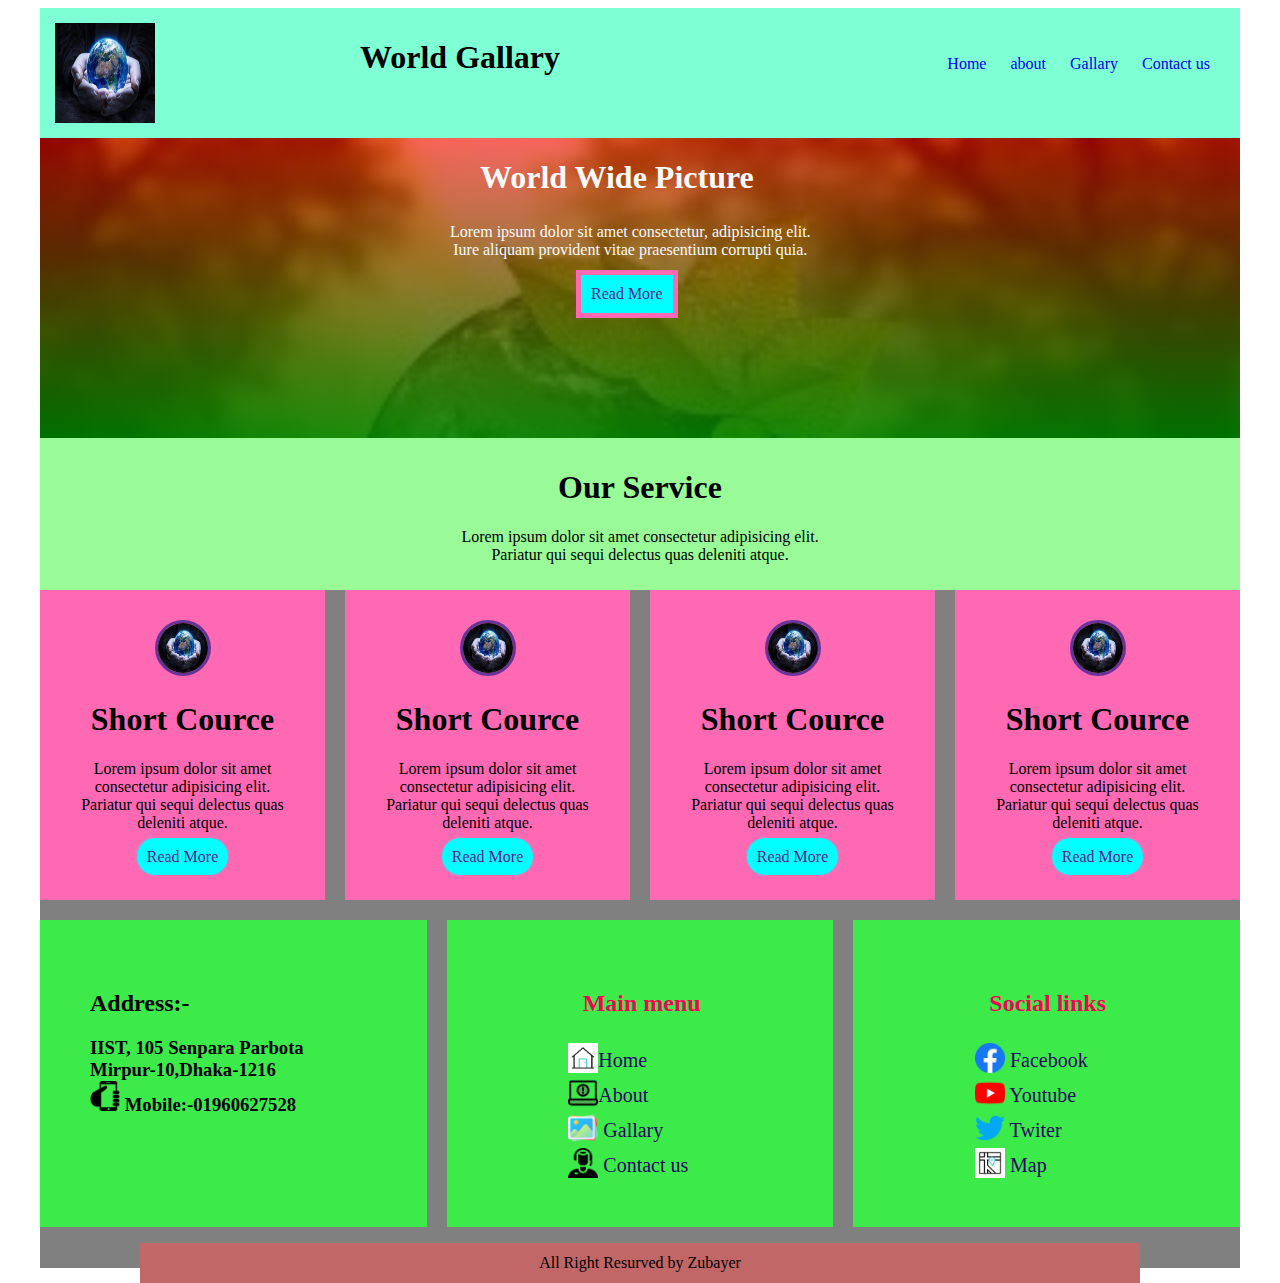
<file: day-10/index.html>
<!DOCTYPE html>
<html lang="en">
<head>
    <meta charset="UTF-8">
    <meta http-equiv="X-UA-Compatible" content="IE=edge">
    <meta name="viewport" content="width=device-width, initial-scale=1.0">
    <title>Document</title>
    <link rel="stylesheet" href="style.css">
    <link rel="stylesheet" media="screen and(max-width: 600px)" href="responsive.css">
</head>
<body>
    <div class="contant">
        <div class="header">
            <div class="logo">
                <img src="images/logo-1.jpg" alt="">
                <h1>World Gallary</h1>
            </div>
            <div class="menu">
                <ul>
                    <li><a href="#">Home</a></li>
                    <li><a href="#">about</a></li>
                    <li><a href="#">Gallary</a></li>
                    <li><a href="#">Contact us</a></li>
                </ul>
            </div>
        </div>
        <!-- header part end -->
        <div class="slider">
            <h1>World Wide Picture</h1>
            <p>Lorem ipsum dolor sit amet consectetur, adipisicing elit. <br> Iure aliquam provident vitae praesentium corrupti quia.</p>
            <a href="">Read More</a>
        </div>
        <!-- slider part end -->
        <section>
            <div class="hero">
                <div class="service-title">
                    <h1>Our Service</h1>
                    <p>Lorem ipsum dolor sit amet consectetur adipisicing elit. <br> Pariatur qui sequi delectus quas deleniti atque.</p>
                    
                </div>
                <div class="service-box">
                    <div class="card">
                        <img src="images/logo-1.jpg" alt="">
                        <h1>Short Cource</h1>
                        <p>Lorem ipsum dolor sit amet consectetur adipisicing elit. <br> Pariatur qui sequi delectus quas deleniti atque.</p>
                        <a href="">Read More</a>
                    </div>
                    <div class="card">
                        <img src="images/logo-1.jpg" alt="">
                        <h1>Short Cource</h1>
                        <p>Lorem ipsum dolor sit amet consectetur adipisicing elit. <br> Pariatur qui sequi delectus quas deleniti atque.</p>
                        <a href="">Read More</a>
                    </div>
                    <div class="card">
                        <img src="images/logo-1.jpg" alt="">
                        <h1>Short Cource</h1>
                        <p>Lorem ipsum dolor sit amet consectetur adipisicing elit. <br> Pariatur qui sequi delectus quas deleniti atque.</p>
                        <a href="">Read More</a>
                    </div>
                    <div class="card">
                        <img src="images/logo-1.jpg" alt="">
                        <h1>Short Cource</h1>
                        <p>Lorem ipsum dolor sit amet consectetur adipisicing elit. <br> Pariatur qui sequi delectus quas deleniti atque.</p>
                        <a href="">Read More</a>
                    </div>                    
                </div>
            </div>
        </section>
        <!-- hero par end -->
        <footer>
            <div class="footer-main">
                <div class="footer-card">
                    <h2>Address:-</h2>
                    <h3>IIST, 105 Senpara Parbota <br>Mirpur-10,Dhaka-1216 <br><img src="./images/mobile.png" alt=""> Mobile:-01960627528</h3>
                </div>
                <div class="footer-card social">
                    <h2>Main menu</h2>
                    <a href="./index.html"><img src="./images/home.gif" alt="">Home</a>
                    <a href="about.html"><img src="./images/about.png" alt="">About</a>
                    <a href="gallary.html"><img src="./images/gallery.png" alt=""> Gallary</a>
                    <a href="Contact.html" ><img src="./images/contact.png" alt=""> Contact us</a>
                </div>
                <div class="footer-card social">
                    <h2>Social links</h2>
                    <a href="https://m.facebook.com/princezszubayer.sharif/?fref=nf&locale=ne_NP" target="_blank"><img src="./images/facebook.png" alt=""> Facebook</a>
                    <a href="https://www.youtube.com/channel/UCp1osCtaWeOVNv1FaR59EMw" target="_blank"><img src="./images/youtube.png" alt=""> Youtube</a>
                    <a href="https://twitter.com/i/flow/login" target="_blank"><img src="./images/twitter.png" alt=""> Twiter</a>
                    <a href="https://www.google.com/maps/place/Begum+Latifa+Kinder+garten/@23.293883,90.479526,17z/data=!3m1!4b1!4m5!3m4!1s0x3755070c911156fd:0x4afc390ab84a0352!8m2!3d23.293883!4d90.4817147" target="_blank"><img src="./images/map.gif" alt=""> Map</a>
                </div>
            </div>
            <div class="footer-bottom">
                <p>All Right Resurved by Zubayer</p>
            </div>
            
        </footer>
        
    </div>
    
</body>
</html>
</file>
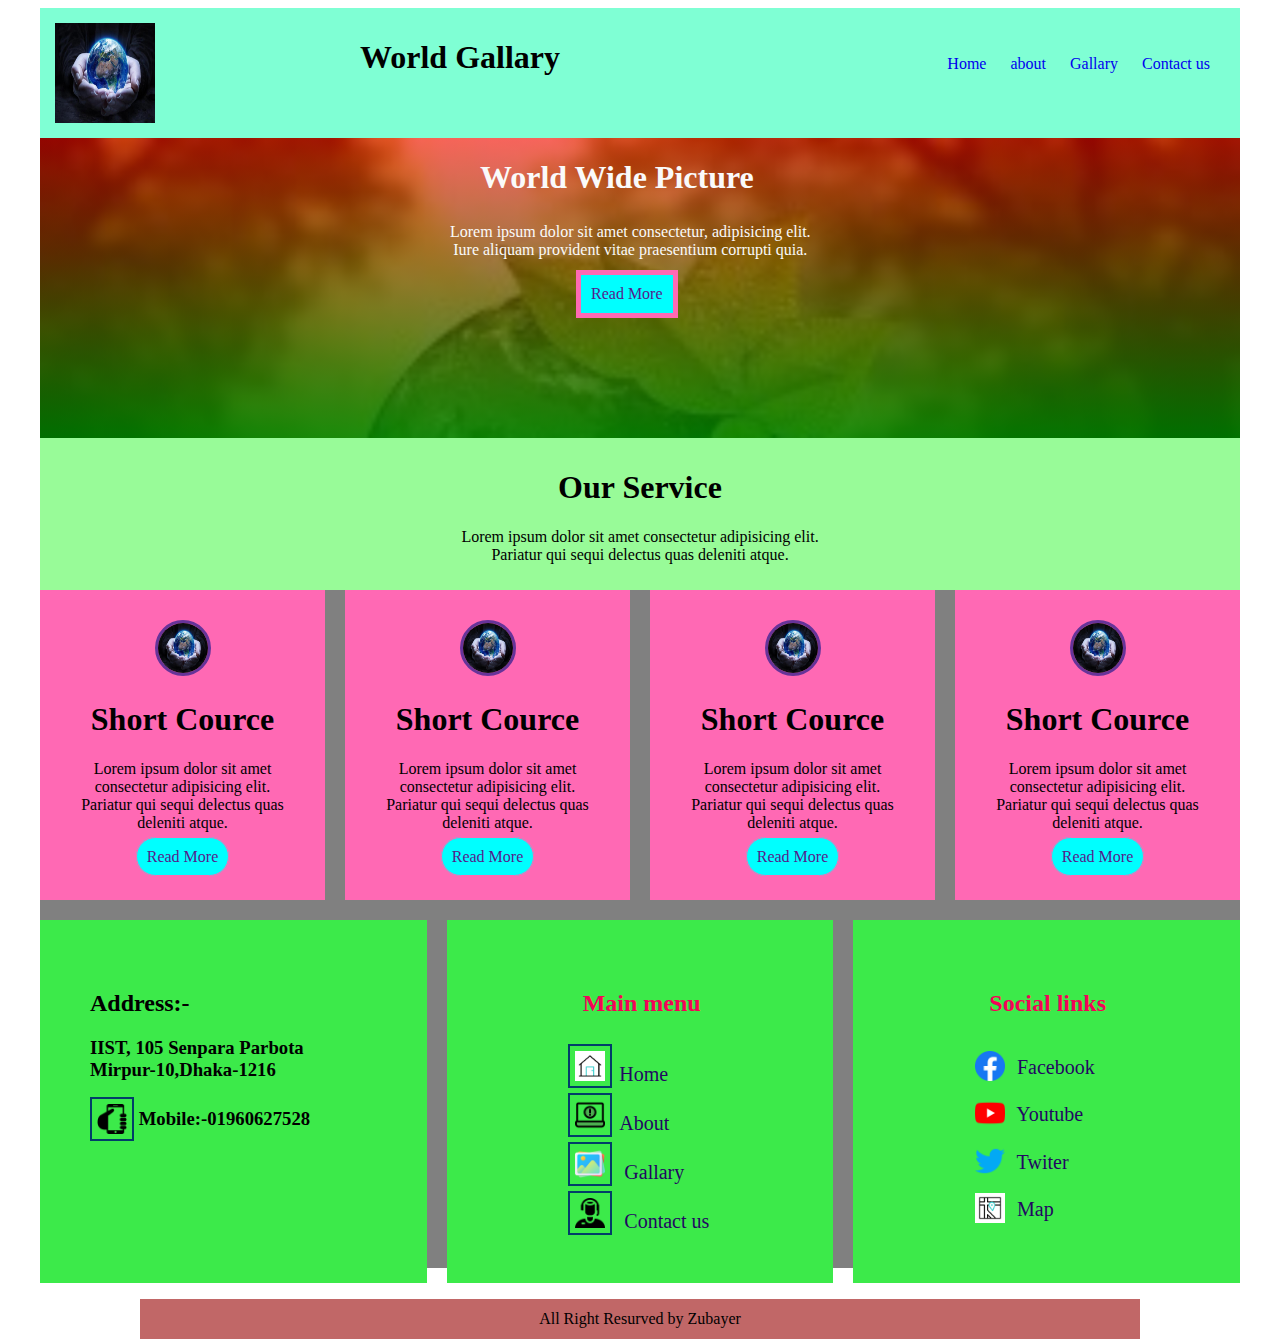
<file: day-11/index.html>
<!DOCTYPE html>
<html lang="en">
<head>
    <meta charset="UTF-8">
    <meta http-equiv="X-UA-Compatible" content="IE=edge">
    <meta name="viewport" content="width=device-width, initial-scale=1.0">
    <title>Document</title>
    <link rel="stylesheet" href="style.css">
    <link rel="stylesheet" media="screen and(max-width: 600px)" href="responsive.css">
</head>
<body>
    <div class="contant">
        <div class="header">
            <div class="logo">
                <img src="images/logo-1.jpg" alt="">
                <h1>World Gallary</h1>
            </div>
            <div class="menu">
                <ul>
                    <li><a href="#">Home</a></li>
                    <li><a href="#">about</a></li>
                    <li><a href="#">Gallary</a></li>
                    <li><a href="#">Contact us</a></li>
                </ul>
            </div>
        </div>
        <!-- header part end -->
        <div class="slider">
            <h1>World Wide Picture</h1>
            <p>Lorem ipsum dolor sit amet consectetur, adipisicing elit. <br> Iure aliquam provident vitae praesentium corrupti quia.</p>
            <a href="">Read More</a>
        </div>
        <!-- slider part end -->
        <section>
            <div class="hero">
                <div class="service-title">
                    <h1>Our Service</h1>
                    <p>Lorem ipsum dolor sit amet consectetur adipisicing elit. <br> Pariatur qui sequi delectus quas deleniti atque.</p>
                    
                </div>
                <div class="service-box">
                    <div class="card animate">
                        <img src="images/logo-1.jpg" alt="">
                        <h1>Short Cource</h1>
                        <p>Lorem ipsum dolor sit amet consectetur adipisicing elit. <br> Pariatur qui sequi delectus quas deleniti atque.</p>
                        <a href="">Read More</a>
                    </div>
                    <div class="card">
                        <img src="images/logo-1.jpg" alt="">
                        <h1>Short Cource</h1>
                        <p>Lorem ipsum dolor sit amet consectetur adipisicing elit. <br> Pariatur qui sequi delectus quas deleniti atque.</p>
                        <a href="">Read More</a>
                    </div>
                    <div class="card">
                        <img src="images/logo-1.jpg" alt="">
                        <h1>Short Cource</h1>
                        <p>Lorem ipsum dolor sit amet consectetur adipisicing elit. <br> Pariatur qui sequi delectus quas deleniti atque.</p>
                        <a href="">Read More</a>
                    </div>
                    <div class="card">
                        <img src="images/logo-1.jpg" alt="">
                        <h1>Short Cource</h1>
                        <p>Lorem ipsum dolor sit amet consectetur adipisicing elit. <br> Pariatur qui sequi delectus quas deleniti atque.</p>
                        <a href="">Read More</a>
                    </div>                    
                </div>
            </div>
        </section>
        <!-- hero par end -->
        <footer>
            <div class="footer-main">
                <div class="footer-card box mobile">
                    <h2>Address:-</h2>
                    <h3>IIST, 105 Senpara Parbota <br>Mirpur-10,Dhaka-1216 <br><img src="./images/mobile.png" alt=""> Mobile:-01960627528</h3>
                </div>
                <div class="footer-card social box">
                    <h2>Main menu</h2>
                    <a href="./index.html"><img src="./images/home.gif" alt="">Home</a>
                    <a href="about.html"><img src="./images/about.png" alt="">About</a>
                    <a href="gallary.html"><img src="./images/gallery.png" alt=""> Gallary</a>
                    <a href="Contact.html" ><img src="./images/contact.png" alt=""> Contact us</a>
                </div>
                <div class="footer-card social">
                    <h2>Social links</h2>
                    <a href="https://m.facebook.com/princezszubayer.sharif/?fref=nf&locale=ne_NP" target="_blank"><img src="./images/facebook.png" alt=""> Facebook</a>
                    <a href="https://www.youtube.com/channel/UCp1osCtaWeOVNv1FaR59EMw" target="_blank"><img src="./images/youtube.png" alt=""> Youtube</a>
                    <a href="https://twitter.com/i/flow/login" target="_blank"><img src="./images/twitter.png" alt=""> Twiter</a>
                    <a href="https://www.google.com/maps/place/Begum+Latifa+Kinder+garten/@23.293883,90.479526,17z/data=!3m1!4b1!4m5!3m4!1s0x3755070c911156fd:0x4afc390ab84a0352!8m2!3d23.293883!4d90.4817147" target="_blank"><img src="./images/map.gif" alt=""> Map</a>
                </div>
            </div>
            <div class="footer-bottom">
                <p>All Right Resurved by Zubayer</p>
            </div>
            
        </footer>
        
    </div>
    
</body>
</html>
</file>
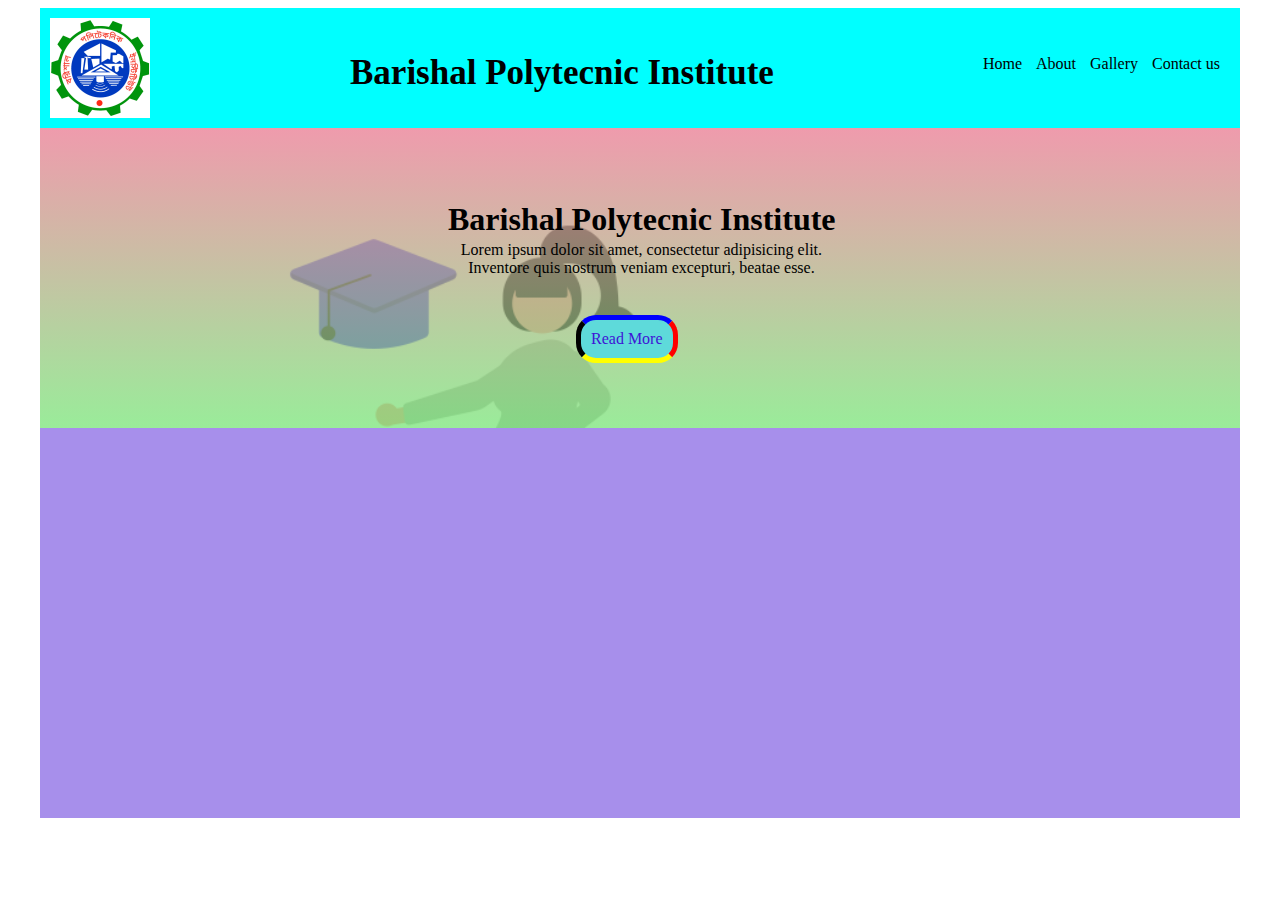
<file: Day-7/index.html>
<!DOCTYPE html>
<html lang="en">
<head>
    <meta charset="UTF-8">
    <meta http-equiv="X-UA-Compatible" content="IE=edge">
    <meta name="viewport" content="width=device-width, initial-scale=1.0">
    <title>Project-1</title> 
    <link rel="stylesheet" href="style.css">
</head>
<body>
    <div class="cont">
        <div class="header">
            <div class="logo">
                <img src="assets/images/বরিশাল_পলিটেকনিক_লোগো.png" alt="">
                <h3>Barishal Polytecnic Institute</h3>
            </div>
            <div class="menu">
                <ul>
                    <li><a href="#"> Home</li></a>
                    <li><a href="#"> About</li></a>
                    <li><a href="#"> Gallery</li></a>
                    <li><a href="#"> Contact us</li></a>
                </ul>         
            </div>
        </div>

    <!-- Header part End -->
    <!-- Slider part Start -->

        <div class="slider">
            <h1>Barishal Polytecnic Institute</h1>
            <p>Lorem ipsum dolor sit amet, consectetur adipisicing elit. <br> Inventore quis nostrum veniam excepturi, beatae esse.</p>
            <a href="">Read More</a>
        </div>
    </div>

</body>
</html>
</file>
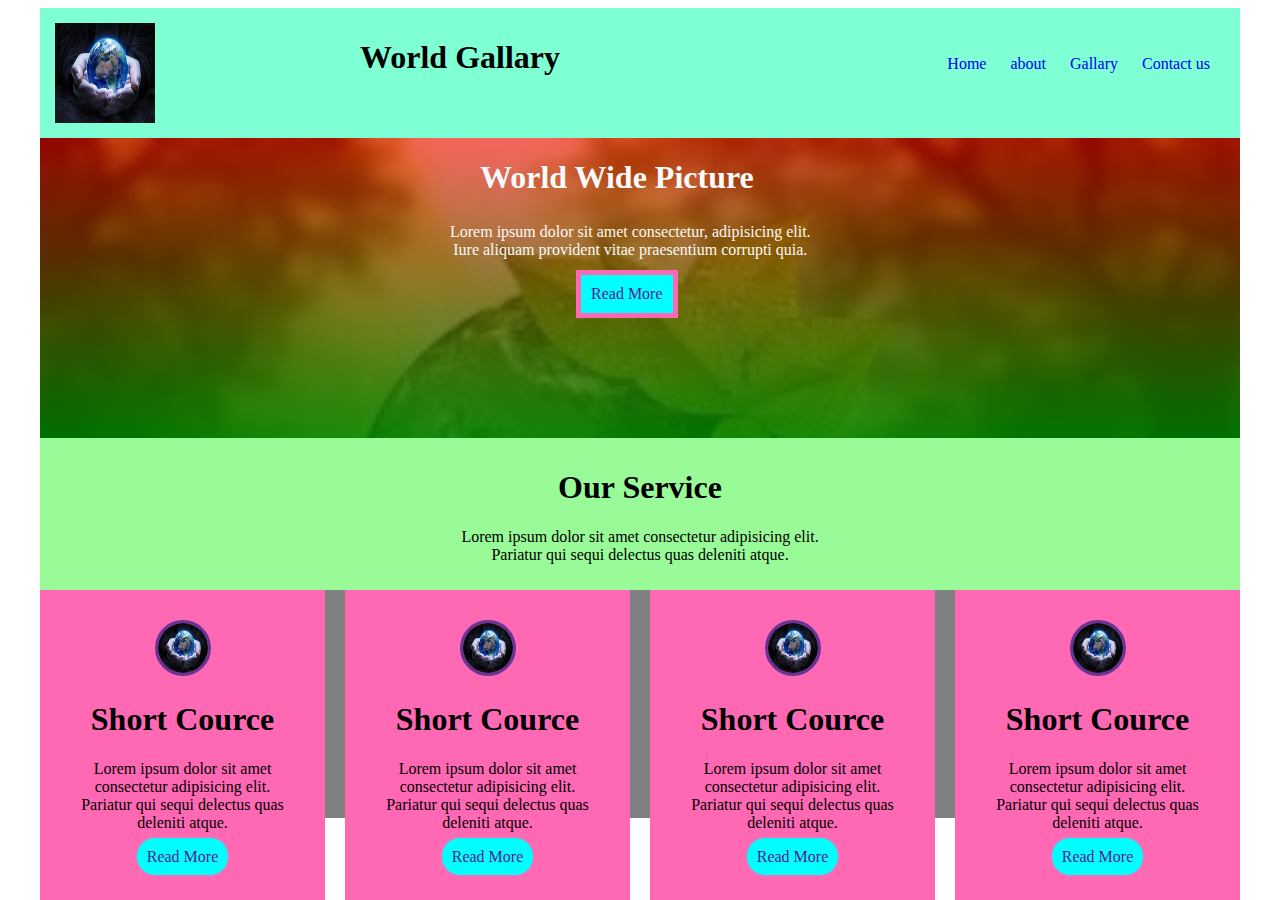
<file: day-9/index.html>
<!DOCTYPE html>
<html lang="en">
<head>
    <meta charset="UTF-8">
    <meta http-equiv="X-UA-Compatible" content="IE=edge">
    <meta name="viewport" content="width=device-width, initial-scale=1.0">
    <title>Document</title>
    <link rel="stylesheet" href="style.css">
</head>
<body>
    <div class="contant">
        <div class="header">
            <div class="logo">
                <img src="images/logo-1.jpg" alt="">
                <h1>World Gallary</h1>
            </div>
            <div class="menu">
                <ul>
                    <li><a href="#">Home</a></li>
                    <li><a href="#">about</a></li>
                    <li><a href="#">Gallary</a></li>
                    <li><a href="#">Contact us</a></li>
                </ul>
            </div>
        </div>
        <div class="slider">
            <h1>World Wide Picture</h1>
            <p>Lorem ipsum dolor sit amet consectetur, adipisicing elit. <br> Iure aliquam provident vitae praesentium corrupti quia.</p>
            <a href="">Read More</a>
        </div>
        <section>
            <div class="hero">
                <div class="service-title">
                    <h1>Our Service</h1>
                    <p>Lorem ipsum dolor sit amet consectetur adipisicing elit. <br> Pariatur qui sequi delectus quas deleniti atque.</p>
                    
                </div>
                <div class="service-box">
                    <div class="card">
                        <img src="images/logo-1.jpg" alt="">
                        <h1>Short Cource</h1>
                        <p>Lorem ipsum dolor sit amet consectetur adipisicing elit. <br> Pariatur qui sequi delectus quas deleniti atque.</p>
                        <a href="">Read More</a>
                    </div>
                    <div class="card">
                        <img src="images/logo-1.jpg" alt="">
                        <h1>Short Cource</h1>
                        <p>Lorem ipsum dolor sit amet consectetur adipisicing elit. <br> Pariatur qui sequi delectus quas deleniti atque.</p>
                        <a href="">Read More</a>
                    </div>
                    <div class="card">
                        <img src="images/logo-1.jpg" alt="">
                        <h1>Short Cource</h1>
                        <p>Lorem ipsum dolor sit amet consectetur adipisicing elit. <br> Pariatur qui sequi delectus quas deleniti atque.</p>
                        <a href="">Read More</a>
                    </div>
                    <div class="card">
                        <img src="images/logo-1.jpg" alt="">
                        <h1>Short Cource</h1>
                        <p>Lorem ipsum dolor sit amet consectetur adipisicing elit. <br> Pariatur qui sequi delectus quas deleniti atque.</p>
                        <a href="">Read More</a>
                    </div>                    

                </div>
            </div>
        </section>
    </div>
    
</body>
</html>
</file>
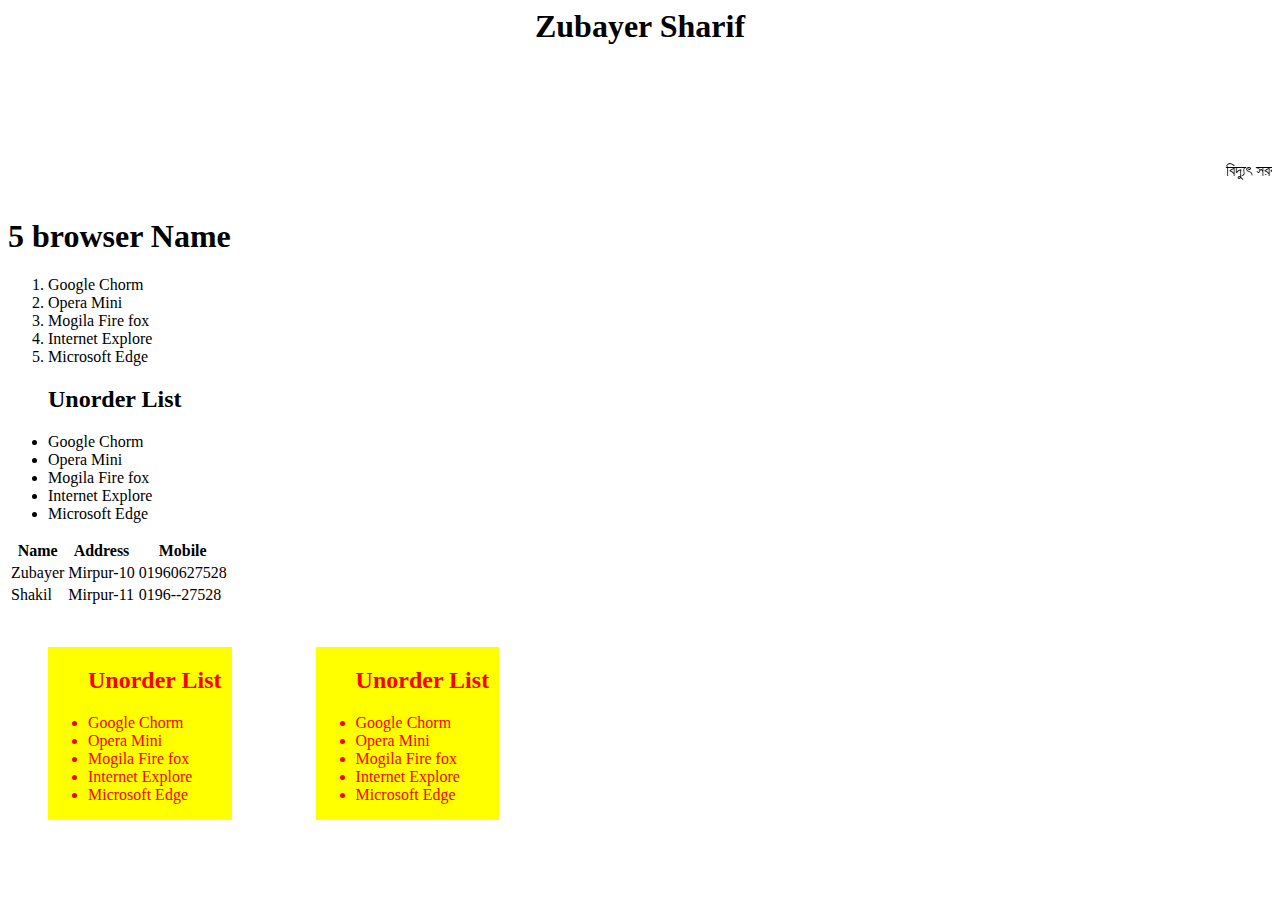
<file: Class-4/Day4index.html>
<html>
<head>
<style>
div{
	background: yellow; 
	display:inline-block; 
	padding-right:10px;
	margin: 40px;
	color:red;
}
</style>
<title>Barishal polytecnic institute</title>
</head>
<body>
<h1 align="center"> Zubayer Sharif</h1>
<!--<h2 align="center"> Zubayer Sharif</h2>
<h3 align="center"> Zubayer Sharif</h3>
<h4 align="center"> Zubayer Sharif</h4>
<h5 align="center"> Zubayer Sharif</h5>
<h6 align="center"> Zubayer Sharif</h6>
<p> I am a student of Barishal Polytecnic Institute. <br> I am a Web developer. <br>My skill in c, c++, js</p>
<img height="400" width="800" align="center" src="https://www.timeoutdubai.com/cloud/timeoutdubai/2021/09/11/hfpqyV7B-IMG-Dubai-UAE.jpg">


<img height="400" width="800" src="assets/images/img1.jpg">
<a href="https://facebook.com/princezszubayersharif" target="blank"><h1>Facebook<h1></a>
<iframe width="789" height="445" src="https://www.youtube.com/embed/GJzrO0KJzwY" title="CBT&A Methodology Level-IV for Trainer & Assessor Session -18 CBLM-12" frameborder="0" allow="accelerometer; autoplay; clipboard-write; encrypted-media; gyroscope; picture-in-picture" allowfullscreen></iframe>
-->
<!-- Bangla-->
<!--marquee tag -->
<marquee><h1 align="center">লোডশেডিংয়ে বেশি ভুগছে ঢাকা</h1></marquee>
<marquee><p>বিদ্যুৎ সরবরাহ পরিস্থিতির কিছুটা উন্নতি হলেও থামেনি লোডশেডিং। সারা দেশেই সরকারের পরিকল্পিত লোডশেডিং চলছে। গ্রামে অনেক এলাকায় মানা হচ্ছে না লোডশেডিংয়ের সময়সূচি। তবে ঢাকার বাইরে বড় শহরগুলোতে লোডশেডিংয়ের মাত্রা কিছুটা কমে এসেছে। এখন বিদ্যুৎ না থাকার সবচেয়ে বেশি ভুগছে ঢাকা শহর ও এর আশপাশের মানুষ। 

দেশের বিদ্যুৎ সরবরাহকারী ছয়টি বিতরণ কোম্পানির দায়িত্বশীল কর্মকর্তাদের সঙ্গে কথা বলে এমন পরিস্থিতির কথা জানা গেছে। তাঁরা বলছেন, চাহিদার চেয়ে সরবরাহ কম পাওয়ায় তাঁদের বাড়তি লোডশেডিং করতে হচ্ছে। ঢাকায় গতকাল শ্যামপুর এলাকায় আট ঘণ্টা লোডশেডিংয়ের সময়সূচি দেওয়া হয়েছে আগে থেকেই। অনেক এলাকায় চলছে তিন থেকে চার ঘণ্টার লোডশেডিং। </p></marquee>
<!-- Order List -->
<h1>5 browser Name</h1>
<ol>
<li>Google Chorm</li>
<li>Opera Mini</li>
<li>Mogila Fire fox</li>
<li>Internet Explore</li>
<li>Microsoft Edge</li>
</ol>
<ul>
<h2>Unorder List</h2>
<li>Google Chorm</li>
<li>Opera Mini</li>
<li>Mogila Fire fox</li>
<li>Internet Explore</li>
<li>Microsoft Edge</li>
</ul>
<!-- Create Table -->
<table>
<tr>
<th>Name</th>
<th>Address</th>
<th>Mobile</th>
</tr>
<tr>
<td>Zubayer</td>
<td>Mirpur-10</td>
<td>01960627528</td>
</tr>
<tr>
<td>Shakil</td>
<td>Mirpur-11</td>
<td>0196--27528</td>
</tr>
</table>
<!--div tag -->
<div>
<ul>
<h2>Unorder List</h2>
<li>Google Chorm</li>
<li>Opera Mini</li>
<li>Mogila Fire fox</li>
<li>Internet Explore</li>
<li>Microsoft Edge</li>
</ul>
</div>
<div>
<ul>
<h2>Unorder List</h2>
<li>Google Chorm</li>
<li>Opera Mini</li>
<li>Mogila Fire fox</li>
<li>Internet Explore</li>
<li>Microsoft Edge</li>
</ul>
</div>

</body>
</html>
</file>
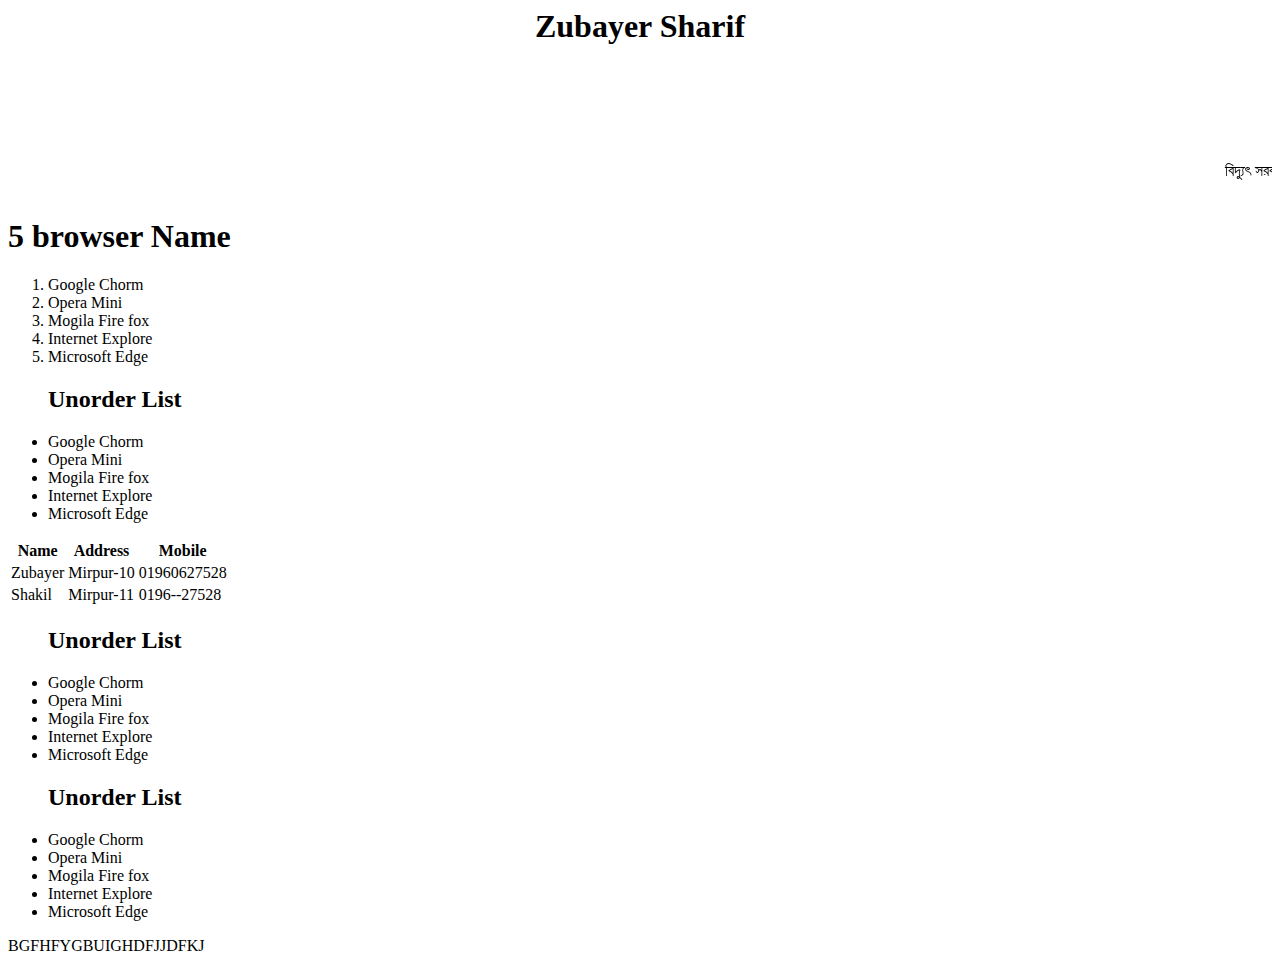
<file: Day-5/Day5index.html>
<html>
<head>

	<title>Barishal polytecnic institute</title>
</head>
<body>
	<h1 align="center"> Zubayer Sharif</h1>
	<!--<h2 align="center"> Zubayer Sharif</h2>
	<h3 align="center"> Zubayer Sharif</h3>
	<h4 align="center"> Zubayer Sharif</h4>
	<h5 align="center"> Zubayer Sharif</h5>
	<h6 align="center"> Zubayer Sharif</h6>
	<p> I am a student of Barishal Polytecnic Institute. <br> I am a Web developer. <br>My skill in c, c++, js</p>
	<img height="400" width="800" align="center" src="https://www.timeoutdubai.com/cloud/timeoutdubai/2021/09/11/hfpqyV7B-IMG-Dubai-UAE.jpg">


	<img height="400" width="800" src="assets/images/img1.jpg">
	<a href="https://facebook.com/princezszubayersharif" target="blank"><h1>Facebook<h1></a>
	<iframe width="789" height="445" src="https://www.youtube.com/embed/GJzrO0KJzwY" title="CBT&A Methodology Level-IV for Trainer & Assessor Session -18 CBLM-12" frameborder="0" allow="accelerometer; autoplay; clipboard-write; encrypted-media; gyroscope; picture-in-picture" allowfullscreen></iframe>
	-->
	<!-- Bangla-->
	<!--marquee tag -->
	<marquee><h1 align="center">লোডশেডিংয়ে বেশি ভুগছে ঢাকা</h1></marquee>
	<marquee><p>বিদ্যুৎ সরবরাহ পরিস্থিতির কিছুটা উন্নতি হলেও থামেনি লোডশেডিং। সারা দেশেই সরকারের পরিকল্পিত লোডশেডিং চলছে। গ্রামে অনেক এলাকায় মানা হচ্ছে না লোডশেডিংয়ের সময়সূচি। তবে ঢাকার বাইরে বড় শহরগুলোতে লোডশেডিংয়ের মাত্রা কিছুটা কমে এসেছে। এখন বিদ্যুৎ না থাকার সবচেয়ে বেশি ভুগছে ঢাকা শহর ও এর আশপাশের মানুষ। 

দেশের বিদ্যুৎ সরবরাহকারী ছয়টি বিতরণ কোম্পানির দায়িত্বশীল কর্মকর্তাদের সঙ্গে কথা বলে এমন পরিস্থিতির কথা জানা গেছে। তাঁরা বলছেন, চাহিদার চেয়ে সরবরাহ কম পাওয়ায় তাঁদের বাড়তি লোডশেডিং করতে হচ্ছে। ঢাকায় গতকাল শ্যামপুর এলাকায় আট ঘণ্টা লোডশেডিংয়ের সময়সূচি দেওয়া হয়েছে আগে থেকেই। অনেক এলাকায় চলছে তিন থেকে চার ঘণ্টার লোডশেডিং। </p></marquee>
	<!-- Order List -->
	<h1>5 browser Name</h1>
	<ol>
		<li>Google Chorm</li>
		<li>Opera Mini</li>
		<li>Mogila Fire fox</li>
		<li>Internet Explore</li>
		<li>Microsoft Edge</li>
	</ol>
	<ul>
		<h2>Unorder List</h2>
		<li>Google Chorm</li>
		<li>Opera Mini</li>
		<li>Mogila Fire fox</li>
		<li>Internet Explore</li>
		<li>Microsoft Edge</li>
	</ul>
<!-- Create Table -->
	<table>
		<tr>
			<th>Name</th>
			<th>Address</th>
			<th>Mobile</th>
		</tr>
		<tr>
			<td>Zubayer</td>
			<td>Mirpur-10</td>
			<td>01960627528</td>
		</tr>
		<tr>
			<td>Shakil</td>
			<td>Mirpur-11</td>
			<td>0196--27528</td>
		</tr>
	</table>
<!--div tag -->
<div>
	<ul>
		<h2>Unorder List</h2>
		<li>Google Chorm</li>
		<li>Opera Mini</li>
		<li>Mogila Fire fox</li>
		<li>Internet Explore</li>
		<li>Microsoft Edge</li>
	</ul>
</div>
<div>
	<ul>
		<h2>Unorder List</h2>
		<li>Google Chorm</li>
		<li>Opera Mini</li>
		<li>Mogila Fire fox</li>
		<li>Internet Explore</li>
		<li>Microsoft Edge</li>
	</ul>
</div>
<P>BGFHFYGBUIGHDFJJDFKJ</P>

</body>
</html>
</file>
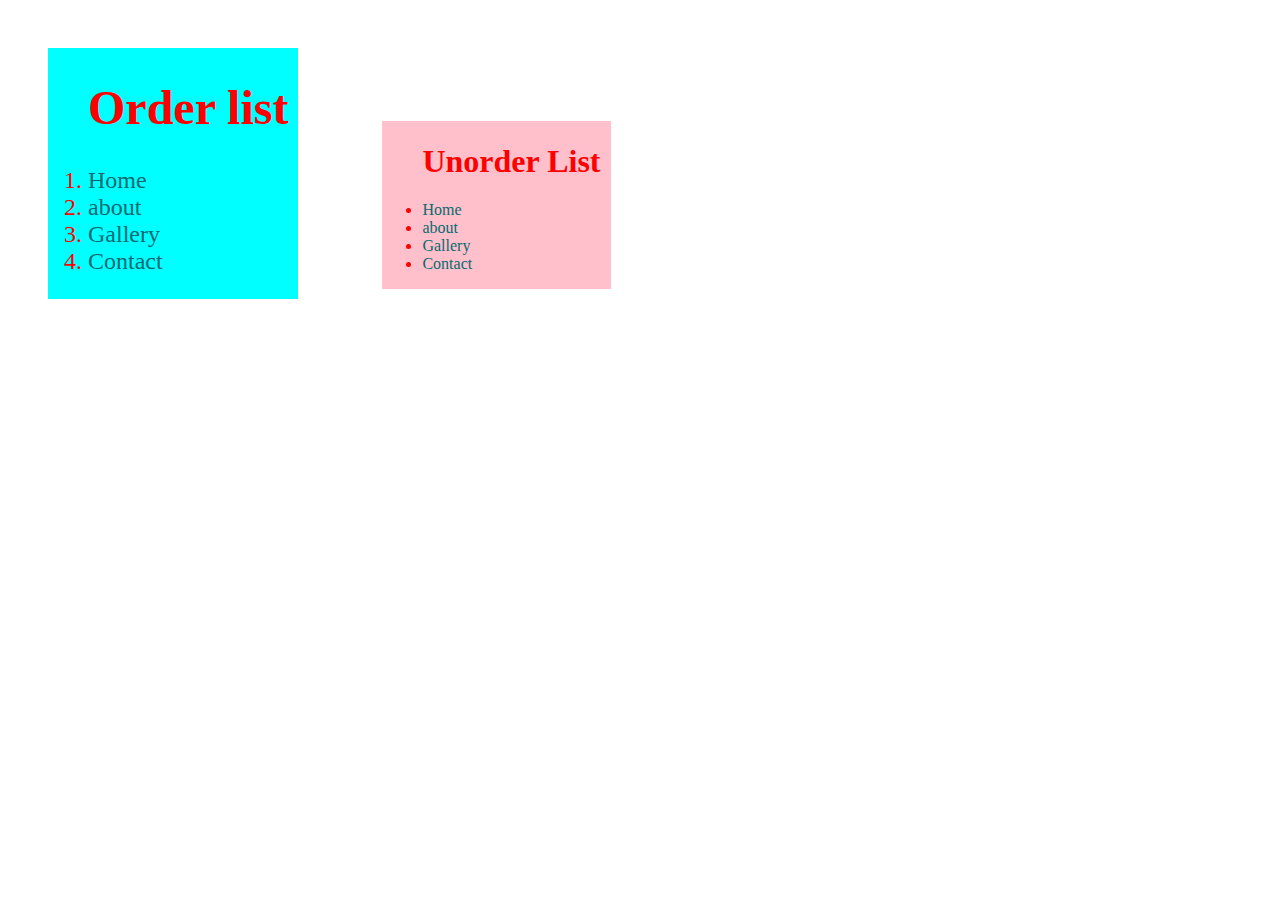
<file: Day-5/zubayer.html>
<!DOCTYPE html>
<html lang="en">
<head>
    <meta charset="UTF-8">
    <meta http-equiv="X-UA-Compatible" content="IE=edge">
    <meta name="viewport" content="width=device-width, initial-scale=1.0">
    <title>Document</title>
    <link rel="stylesheet" href="Day5style.css">
 
</head>
<body>
    <div class="header" id="xx">
        <ol>
            <h1>Order list</h1>
            <li><a href="#">Home</a></li>
            <li><a href="#">about</a></li>
            <li><a href="#">Gallery</a></li>
            <li><a href="#">Contact</a></li>
        </ol>
    </div>
    <div class="header2">
        <ul>
            <h1>Unorder List</h1>
            <li><a href="#">Home</a></li>
            <li><a href="#">about</a></li>
            <li><a href="#">Gallery</a></li>
            <li><a href="#">Contact</a></li>
        </ul>
    </div>
    
</body>
</html>
</file>
<file: day-10/style.css>
.contant{
    width: 1200px;
    height: 140vh;
    margin: 0 auto;
    background-color: gray;
}
.header{
    width: 100%;
    height: 130px;
    background-color: aquamarine;
}
.logo{
    display: inline-block;   
    padding: 10px;
}
.logo img{
    width: 100px;
    height: 100px;
    padding: 5px;
    float: left;

}
.logo h1{
    float: left;
    padding-left: 200px;
    
}
.menu{
    float: right;
    padding-right: 20px;
    line-height: 80px;
}
.menu ul li{
    display: inline-block;
    text-decoration: none;
    
}
.menu ul li a{
    padding: 10px;
    text-decoration: none;
}
.menu ul li a:hover{
    color: rgb(237, 230, 230);
    background-color: black;
}
.slider{
    background: linear-gradient(rgb(245, 1, 1, .6), rgba(0, 128, 0, 0.872)), url(images/img-1.jpg);
    color: rgb(250, 250, 250);
    background-size: cover;
    height: 300px;
}
.slider h1{
    position: absolute;
    left: 480px;
}
.slider p{
    position: absolute;
    top: 23%;
    left: 450px;
    text-align: center;
}
.slider a{
    text-decoration: none;
    border: 5px solid hotpink;
    position: absolute;
    top: 30%;
    padding: 10px;
    left: 45%;
    background-color: aqua;
}
.service-title{
    text-align: center;
    background-color: palegreen;
    padding-top: 10px;
    padding-bottom: 10px;
}
.service-box{
    display: grid;
    grid-template-columns: repeat(4, 1fr);
    /* grid-template-columns: repeat(auto-fit, minmax(250px,auto)); */
    /* grid-template-columns: repeat(auto-fit, 280px); */
    gap: 20px;  
}
.service-box .card{
    padding: 30px;
    background: hotpink;
    text-align: center;
    height: 250px;
}
.card img{
    width: 50px;
    height: 50px;
    border: 3px solid rebeccapurple;
    border-radius: 50%;
}
.service-box .card a{
    text-decoration: none;
    border: 1px solid hotpink;
    /* position: absolute; */
    padding: 10px;
    background-color: aqua;
    border-radius: 20px;
}
.service-box .card a:hover{
    background-color: blue;
    color: wheat;
}
/* hero part end */
footer{
    width: 1200px;
    margin: 20px auto;
}
.footer-card img{
    width: 30px;
    height: 30px;
}
.footer-card{
    background: rgb(60, 234, 74);
    padding: 50px;
}
.footer-main{
    display: grid;
    grid-template-columns: repeat( 3, 1fr);
    gap: 20px;
}
.social{
    display: grid;
    grid-template-rows: repeat(auto-fit, minmax(15%, auto)) ;
   
    
}
.social a{
    text-decoration: none;
    font-size: 20px;
    color: rgb(34, 7, 98);
    position: relative;
    left: 25%;
}
.social img{
    position: relative;
    top: 6px;
}
.social h2{
    color: rgb(245, 2, 87);
    position: relative;
    left: 30%;
}
.footer-bottom{
    width: 1000px;
    margin: 0 auto;
    background: rgb(193, 103, 103);
    height: 40px;
    line-height: 40px;
    text-align: center;
}
</file>
<file: day-10/responsive.css>
/* Extra small devices (phones, 600px and down) */
@media only screen and (max-width: 600px) {
    .cont{
        width: 100%;
        height: 90vh;
        background-color: rgb(167, 143, 235);
    }
    .header{
        background-color: aqua;
        width: 100%;
        height: 120px;
    
    }
    .logo{
        display: inline-block;
        float: left;
        padding: 10px;
    }
    .logo img{
     height: 50px;
     width: 50px;
    }
    .logo h3{
        float: right;
        font-size: 15px;
        padding-left: 10px;
      
    }
    .menu{
        float: right;
        padding-right: 20px;
        line-height: 60px;
        
    
    }
    .menu ul li a{
        text-decoration: none;
        color: black;
    }
    .menu ul li{
        display: inline-block;
        padding-left: 10px;
        text-decoration: none;
        
    }
    .menu ul li a:hover{
        background-color: yellow;
        padding: 5px 0;
        color: red;
    }
    /* Slider part start */
    .slider{
        background: linear-gradient(rgba(235, 130, 152, .8), rgba(86, 223, 86, .6)), url(assets/images/img1.png) ;
        background-repeat: no-repeat;
        background-size: cover;
        height: 300px;    
    }
    .slider h1{
        position: absolute;
        top: 15%;
        left: 25%;
        font-size: 25px;
    }
    .slider p{
        position: absolute;
        top: 20%;
        left: 20%;
        text-align: center;
        font-size: 15px;
    }
    .slider a{
        position: absolute;
        top: 30%;
        left: 45%;
        text-align: center;
        color: rgb(62, 20, 214);
        text-decoration: none;
        border: 3px solid red;
        padding: 5px;
        background-color: rgb(94, 218, 218);
        border-radius: 20px;
        border-left-color: black;
        border-top-color: blue;
        border-bottom-color: yellow;   
    }
    .slider a:hover{
        color: palevioletred;
    }
}
</file>
<file: day-11/style.css>
.contant{
    width: 1200px;
    height: 140vh;
    margin: 0 auto;
    background-color: gray;
}
.header{
    width: 100%;
    height: 130px;
    background-color: aquamarine;
}
.logo{
    display: inline-block;   
    padding: 10px;
}
.logo img{
    width: 100px;
    height: 100px;
    padding: 5px;
    float: left;

}
.logo h1{
    float: left;
    padding-left: 200px;
    
}
.menu{
    float: right;
    padding-right: 20px;
    line-height: 80px;
}
.menu ul li{
    display: inline-block;
    text-decoration: none;
    
}
.menu ul li a{
    padding: 10px;
    text-decoration: none;
}
.menu ul li a:hover{
    color: rgb(237, 230, 230);
    background-color: black;
}
.slider{
    background: linear-gradient(rgb(245, 1, 1, .6), rgba(0, 128, 0, 0.872)), url(images/img-1.jpg);
    color: rgb(250, 250, 250);
    background-size: cover;
    height: 300px;
}
.slider h1{
    position: absolute;
    left: 480px;
}
.slider p{
    position: absolute;
    top: 23%;
    left: 450px;
    text-align: center;
}
.slider a{
    text-decoration: none;
    border: 5px solid hotpink;
    position: absolute;
    top: 30%;
    padding: 10px;
    left: 45%;
    background-color: aqua;
}
.service-title{
    text-align: center;
    background-color: palegreen;
    padding-top: 10px;
    padding-bottom: 10px;
}
.service-box{
    display: grid;
    grid-template-columns: repeat(4, 1fr);
    /* grid-template-columns: repeat(auto-fit, minmax(250px,auto)); */
    /* grid-template-columns: repeat(auto-fit, 280px); */
    gap: 20px;  
}
.service-box .card{
    padding: 30px;
    background: hotpink;
    text-align: center;
    height: 250px;
}
.card img{
    width: 50px;
    height: 50px;
    border: 3px solid rebeccapurple;
    border-radius: 50%;
}
.service-box .card a{
    text-decoration: none;
    border: 1px solid hotpink;
    /* position: absolute; */
    padding: 10px;
    background-color: aqua;
    border-radius: 20px;
}
.service-box .card a:hover{
    background-color: blue;
    color: wheat;
}
/* hero part end */
footer{
    width: 1200px;
    margin: 20px auto;
}
.footer-card img{
    width: 30px;
    height: 30px;
}
.footer-card{
    background: rgb(60, 234, 74);
    padding: 50px;
}
.footer-main{
    display: grid;
    grid-template-columns: repeat( 3, 1fr);
    gap: 20px;
}
.social{
    display: grid;
    grid-template-rows: repeat(auto-fit, minmax(15%, auto)) ;
   
    
}
.social a{
    text-decoration: none;
    font-size: 20px;
    color: rgb(34, 7, 98);
    position: relative;
    left: 25%;
}
.social img{
    position: relative;
    top: 7px;
    margin-right: 7px;
}
.social h2{
    color: rgb(245, 2, 87);
    position: relative;
    left: 30%;
}
.footer-bottom{
    width: 1000px;
    margin: 0 auto;
    background: rgb(193, 103, 103);
    height: 40px;
    line-height: 40px;
    text-align: center;
}
.box img{
    border: 2px solid rgb(1, 62, 105);
    padding: 5px;
    
}
.mobile img{
    position: relative;
    top: 16px;
    
}
/* animate start */
.animate{
    animation: 9s mov linear infinite;
    position: relative;
}
/* @keyframes mov{
    from{background-color: indianred;}
    to{background-color: rgb(34, 0, 128);}
} */
/* The animation code */
@keyframes mov {
    0%   {background-color:red; left:0px; top:0px;}
  25%  {background-color:rgb(0, 255, 251); left:800px; top:0px;}
  50%  {background-color:blue; left:200px; top:200px;}
  75%  {background-color:green; left:0px; top:200px;}
  100% {background-color:rgb(239, 11, 217); left:0px; top:400px;}
  }
  
  /* The element to apply the animation to */
  /* div {
    width: 100px;
    height: 100px;
    background-color: red;
    animation-name: example;
    animation-duration: 4s;
  } */
</file>
<file: day-11/responsive.css>
/* Extra small devices (phones, 600px and down) */
@media only screen and (max-width: 600px) {
    .contant{
        width: 1200px;
        height: 140vh;
        margin: 0 auto;
        background-color: gray;
    }
    .header{
        width: 100%;
        height: 130px;
        background-color: aquamarine;
    }
    .logo{
        display: inline-block;   
        padding: 10px;
    }
    .logo img{
        width: 50px;
        height: 50px;
        padding: 5px;
        float: left;
    
    }
    .logo h1{
        float: left;
        padding-left: 100px;
        
    }
    .menu{
        float: right;
        padding-right: 20px;
        line-height: 80px;
    }
    .menu ul li{
        display: inline-block;
        text-decoration: none;
        
    }
    .menu ul li a{
        padding: 10px;
        text-decoration: none;
    }
    .menu ul li a:hover{
        color: rgb(237, 230, 230);
        background-color: black;
    }
    .slider{
        background: linear-gradient(rgb(245, 1, 1, .6), rgba(0, 128, 0, 0.872)), url(images/img-1.jpg);
        color: rgb(250, 250, 250);
        background-size: cover;
        height: 300px;
    }
    .slider h1{
        position: absolute;
        left: 480px;
    }
    .slider p{
        position: absolute;
        top: 23%;
        left: 450px;
        text-align: center;
    }
    .slider a{
        text-decoration: none;
        border: 5px solid hotpink;
        position: absolute;
        top: 30%;
        padding: 10px;
        left: 45%;
        background-color: aqua;
    }
    .service-title{
        text-align: center;
        background-color: palegreen;
        padding-top: 10px;
        padding-bottom: 10px;
    }
    .service-box{
        display: grid;
        grid-template-columns: repeat(4, 1fr);
        /* grid-template-columns: repeat(auto-fit, minmax(250px,auto)); */
        /* grid-template-columns: repeat(auto-fit, 280px); */
        gap: 20px;  
    }
    .service-box .card{
        padding: 30px;
        background: hotpink;
        text-align: center;
        height: 250px;
    }
    .card img{
        width: 50px;
        height: 50px;
        border: 3px solid rebeccapurple;
        border-radius: 50%;
    }
    .service-box .card a{
        text-decoration: none;
        border: 1px solid hotpink;
        /* position: absolute; */
        padding: 10px;
        background-color: aqua;
        border-radius: 20px;
    }
    .service-box .card a:hover{
        background-color: blue;
        color: wheat;
    }
    /* hero part end */
    footer{
        width: 1200px;
        margin: 20px auto;
    }
    .footer-card img{
        width: 30px;
        height: 30px;
    }
    .footer-card{
        background: rgb(60, 234, 74);
        padding: 50px;
    }
    .footer-main{
        display: grid;
        grid-template-columns: repeat( 3, 1fr);
        gap: 20px;
    }
    .social{
        display: grid;
        grid-template-rows: repeat(auto-fit, minmax(15%, auto)) ;
       
        
    }
    .social a{
        text-decoration: none;
        font-size: 20px;
        color: rgb(34, 7, 98);
        position: relative;
        left: 25%;
    }
    .social img{
        position: relative;
        top: 6px;
    }
    .social h2{
        color: rgb(245, 2, 87);
        position: relative;
        left: 30%;
    }
    .footer-bottom{
        width: 1000px;
        margin: 0 auto;
        background: rgb(193, 103, 103);
        height: 40px;
        line-height: 40px;
        text-align: center;
    }
}
</file>
<file: Day-7/style.css>
.cont{
    width: 1200px;
    margin: 0 auto;
    height: 90vh;
    background-color: rgb(167, 143, 235);
}
.header{
    background-color: aqua;
    width: 100%;
    height: 120px;

}
.logo{
    display: inline-block;
    float: left;
    padding: 10px;
}
.logo img{
 height: 100px;
 width: 100px;
}
.logo h3{
    float: right;
    font-size: 35px;
    padding-left: 200px;
  
}
.menu{
    float: right;
    padding-right: 20px;
    line-height: 80px;
    

}
.menu ul li a{
    text-decoration: none;
    color: black;
}
.menu ul li{
    display: inline-block;
    padding-left: 10px;
    text-decoration: none;
    
}
.menu ul li a:hover{
    background-color: yellow;
    padding: 5px 0;
    color: red;
}
/* Slider part start */
.slider{
    background: linear-gradient(rgba(235, 130, 152, .8), rgba(86, 223, 86, .6)), url(assets/images/img1.png) ;
    background-repeat: no-repeat;
    background-size: cover;
    height: 300px;    
}
.slider h1{
    position: absolute;
    top: 20%;
    left: 35%;
}
.slider p{
    position: absolute;
    top: 25%;
    left: 36%;
    text-align: center;
}
.slider a{
    position: absolute;
    top: 35%;
    left: 45%;
    text-align: center;
    color: rgb(62, 20, 214);
    text-decoration: none;
    border: 5px solid red;
    padding: 10px;
    background-color: rgb(94, 218, 218);
    border-radius: 20px;
    border-left-color: black;
    border-top-color: blue;
    border-bottom-color: yellow;   
}
.slider a:hover{
    color: palevioletred;
}
</file>
<file: day-9/style.css>
.contant{
    width: 1200px;
    height: 90vh;
    margin: 0 auto;
    background-color: gray;
}
.header{
    width: 100%;
    height: 130px;
    background-color: aquamarine;
}
.logo{
    display: inline-block;   
    padding: 10px;
}
.logo img{
    width: 100px;
    height: 100px;
    padding: 5px;
    float: left;

}
.logo h1{
    float: left;
    padding-left: 200px;
    
}
.menu{
    float: right;
    padding-right: 20px;
    line-height: 80px;
}
.menu ul li{
    display: inline-block;
    text-decoration: none;
    
}
.menu ul li a{
    padding: 10px;
    text-decoration: none;
}
.menu ul li a:hover{
    color: rgb(237, 230, 230);
    background-color: black;
}
.slider{
    background: linear-gradient(rgb(245, 1, 1, .6), rgba(0, 128, 0, 0.872)), url(images/img-1.jpg);
    color: rgb(250, 250, 250);
    background-size: cover;
    height: 300px;
}
.slider h1{
    position: absolute;
    left: 480px;
}
.slider p{
    position: absolute;
    top: 23%;
    left: 450px;
    text-align: center;
}
.slider a{
    text-decoration: none;
    border: 5px solid hotpink;
    position: absolute;
    top: 30%;
    padding: 10px;
    left: 45%;
    background-color: aqua;
}
.service-title{
    text-align: center;
    background-color: palegreen;
    padding-top: 10px;
    padding-bottom: 10px;
}
.service-box{
    display: grid;
    grid-template-columns: repeat(4, 1fr);
    /* grid-template-columns: repeat(auto-fit, minmax(250px,auto)); */
    /* grid-template-columns: repeat(auto-fit, 280px); */
    gap: 20px;  
}
.service-box .card{
    padding: 30px;
    background: hotpink;
    text-align: center;
    height: 250px;
}
.card img{
    width: 50px;
    height: 50px;
    border: 3px solid rebeccapurple;
    border-radius: 50%;
}
.service-box .card a{
    text-decoration: none;
    border: 1px solid hotpink;
    /* position: absolute; */
    padding: 10px;
    background-color: aqua;
    border-radius: 20px;
}
.service-box .card a:hover{
    background-color: blue;
    color: wheat;
}
</file>
<file: Day-5/Day5style.css>
div{
	background: yellow; 
	display:inline-block; 
	padding-right:10px;
	margin: 40px;
	color:red;
}
a{
   color: rgb(8, 105, 112);
   text-decoration: none;
}
.header2{
    background: pink;
}
#xx{
    background-color: aqua;
    font-size: x-large;
}
</file>
